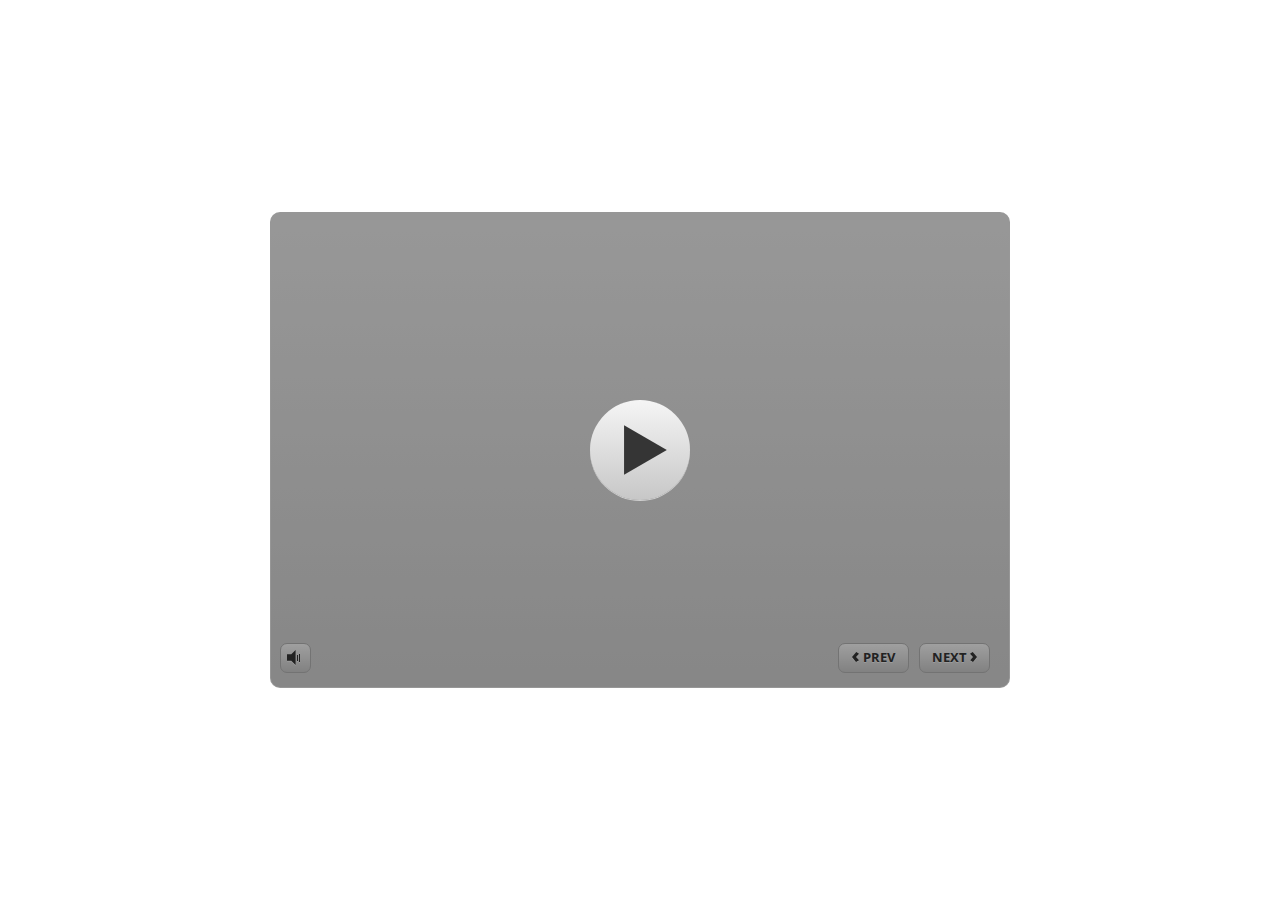
<file: index.html>
<!DOCTYPE html>
<html lang="en-US">
<head>
  <meta charset="utf-8">
  <!-- Created using Storyline 3 - http://www.articulate.com  -->
  <!-- version: 3.12.24693.0 -->
  <title>sound 5</title>
  <meta http-equiv="x-ua-compatible" content="IE=edge" />
  <meta name="viewport" content="width=device-width, initial-scale=1.0, user-scalable=no, shrink-to-fit=no, minimal-ui" />
  <meta name="apple-mobile-web-app-capable" content="yes" />
  <style>
    html, body { height: 100%; padding: 0; margin: 0 }
    #app { height: 100%; width: 100%; }
  </style>
  
  <script>window.THREE = { };</script>
</head>
<body style="background: #FFFFFF" class="cs-HTML theme-classic">
  <!-- 360 -->
  <script>!function(e){function n(e,i){return e.test(i)}function i(e){var i=e||navigator.userAgent,o=i.split("[FBAN");if(void 0!==o[1]&&(i=o[0]),this.apple={phone:n(t,i),ipod:n(d,i),tablet:!n(t,i)&&n(s,i),device:n(t,i)||n(d,i)||n(s,i)},this.amazon={phone:n(h,i),tablet:!n(h,i)&&n(a,i),device:n(h,i)||n(a,i)},this.android={phone:n(h,i)||n(b,i),tablet:!n(h,i)&&!n(b,i)&&(n(a,i)||n(r,i)),device:n(h,i)||n(a,i)||n(b,i)||n(r,i)},this.windows={phone:n(l,i),tablet:n(p,i),device:n(l,i)||n(p,i)},this.other={blackberry:n(f,i),blackberry10:n(u,i),opera:n(c,i),firefox:n(A,i),chrome:n(w,i),device:n(f,i)||n(u,i)||n(c,i)||n(A,i)||n(w,i)},this.seven_inch=n(v,i),this.any=this.apple.device||this.android.device||this.windows.device||this.other.device||this.seven_inch,this.phone=this.apple.phone||this.android.phone||this.windows.phone,this.tablet=this.apple.tablet||this.android.tablet||this.windows.tablet,"undefined"==typeof window)return this}function o(){var e=new i;return e.Class=i,e}var t=/iPhone/i,d=/iPod/i,s=/iPad/i,b=/(?=.*\bAndroid\b)(?=.*\bMobile\b)/i,r=/Android/i,h=/(?=.*\bAndroid\b)(?=.*\bSD4930UR\b)/i,a=/(?=.*\bAndroid\b)(?=.*\b(?:KFOT|KFTT|KFJWI|KFJWA|KFSOWI|KFTHWI|KFTHWA|KFAPWI|KFAPWA|KFARWI|KFASWI|KFSAWI|KFSAWA)\b)/i,l=/IEMobile/i,p=/(?=.*\bWindows\b)(?=.*\bARM\b)/i,f=/BlackBerry/i,u=/BB10/i,c=/Opera Mini/i,w=/(CriOS|Chrome)(?=.*\bMobile\b)/i,A=/(?=.*\bFirefox\b)(?=.*\bMobile\b)/i,v=new RegExp("(?:Nexus 7|BNTV250|Kindle Fire|Silk|GT-P1000)","i");"undefined"!=typeof module&&module.exports&&"undefined"==typeof window?module.exports=i:"undefined"!=typeof module&&module.exports&&"undefined"!=typeof window?module.exports=o():"function"==typeof define&&define.amd?define("isMobile",[],e.isMobile=o()):e.isMobile=o()}(this);
    window.isMobile.apple.tablet = window.isMobile.apple.tablet ||
      (navigator.platform === 'MacIntel' && navigator.maxTouchPoints > 1);
    window.isMobile.apple.device = window.isMobile.apple.device || window.isMobile.apple.tablet;
    window.isMobile.tablet = window.isMobile.tablet || window.isMobile.apple.tablet;
    window.isMobile.any = window.isMobile.any || window.isMobile.apple.tablet;
  </script>

  <div id="focus-sink" aria-hidden="true" tabIndex="-1"></div>

  <div id="preso"></div>
  <script>
    window.DS = {};
    window.globals = {
      DATA_PATH_BASE: '',
      HAS_FRAME: true,
      HAS_SLIDE: true,

      lmsPresent: false,
      tinCanPresent: false,
      cmi5Present: false,
      aoSupport: false,
      scale: 'noscale',
      captureRc: false,
      browserSize: 'optimal',
      bgColor: '#FFFFFF',
      features: 'AccessibleText,SettingsControl,TextStyleHyperlinks',
      themeName: 'classic',
      preloaderColor: '#FFFFFF',
      suppressAnalytics: false,
      productChannel: 'perpetual',
      publishSource: 'storyline',
      aid: '',
      cid: 'f3600c5c-282d-4d52-96f1-ce8b254167d4',
      playerVersion: '3.12.24693.0',
      maxIosVideoElements: 5,

      
      parseParams: function(qs) {
        if (window.globals.parsedParams != null) {
          return window.globals.parsedParams;
        }
        qs = (qs || window.location.search.substr(1)).split('+').join(' ');
        var params = {},
            tokens,
            re = /[?&]?([^=]+)=([^&]*)/g;

        while (tokens = re.exec(qs)) {
          params[decodeURIComponent(tokens[1]).trim()] =
            decodeURIComponent(tokens[2]).trim();
        }
        window.globals.parsedParams = params;
        return params;
      }

    };

    (function() {

      var classTypes = [ 'desktop', 'mobile', 'phone', 'tablet' ];

      var addDeviceClasses = function(prefix, testObj) {
        var curr, i;
        for (i = 0; i < classTypes.length; i++) {
          curr = classTypes[i];
          if (testObj[curr]) {
            document.body.classList.add(prefix + curr);
          }
        }
      };

      var params = window.globals.parseParams(),
          isDevicePreview = params.devicepreview === '1',
          isPhoneOverride = params.deviceType === 'phone' || (isDevicePreview && params.phone == '1'),
          isTabletOverride = (params.deviceType === 'tablet' || isDevicePreview) && !isPhoneOverride,
          isMobileOverride = isPhoneOverride || isTabletOverride;

      var deviceView = {
        desktop: !window.isMobile.any && !isMobileOverride,
        mobile: window.isMobile.any || isMobileOverride,
        phone: isPhoneOverride || (window.isMobile.phone && !isTabletOverride),
        tablet: isTabletOverride || window.isMobile.tablet
      };

      window.globals.deviceView = deviceView;
      window.isMobile.desktop = !window.isMobile.any;
      window.isMobile.mobile = window.isMobile.any;

      addDeviceClasses('view-', deviceView);

    })();
  </script>
  
  <script src='story_content/user.js' type=text/javascript></script>
  <div class="slide-loader"></div>

  <script type="text/javascript">
    if (window.globals.deviceView.isMobile) { var doc = document, loader = doc.body.querySelector('.slide-loader'); [ 1, 2, 3 ].forEach(function(n) { var d = doc.createElement('div'); d.style.backgroundColor = window.globals.preloaderColor; d.classList.add('mobile-loader-dot'); d.classList.add('dot' + n); loader.appendChild(d); }); }
  </script>

  <div class="mobile-load-title-overlay" style="display: none">
    <div class="mobile-load-title">sound 5</div>
  </div>

  <div class="mobile-chrome-warning"></div>

  <script>
    
    if (window.autoSpider && window.vInterfaceObject) {
      document.querySelector('.mobile-load-title-overlay').style.display = 'none';
    }
  </script>

  

  <link rel="stylesheet" href="html5/data/css/output.min.css" data-noprefix />
</body>
<script src="html5/lib/scripts/bootstrapper.min.js"></script>
<audio src=""id="bgSongku"preload="auto"autoplay loop></audio>
</html>
</file>
